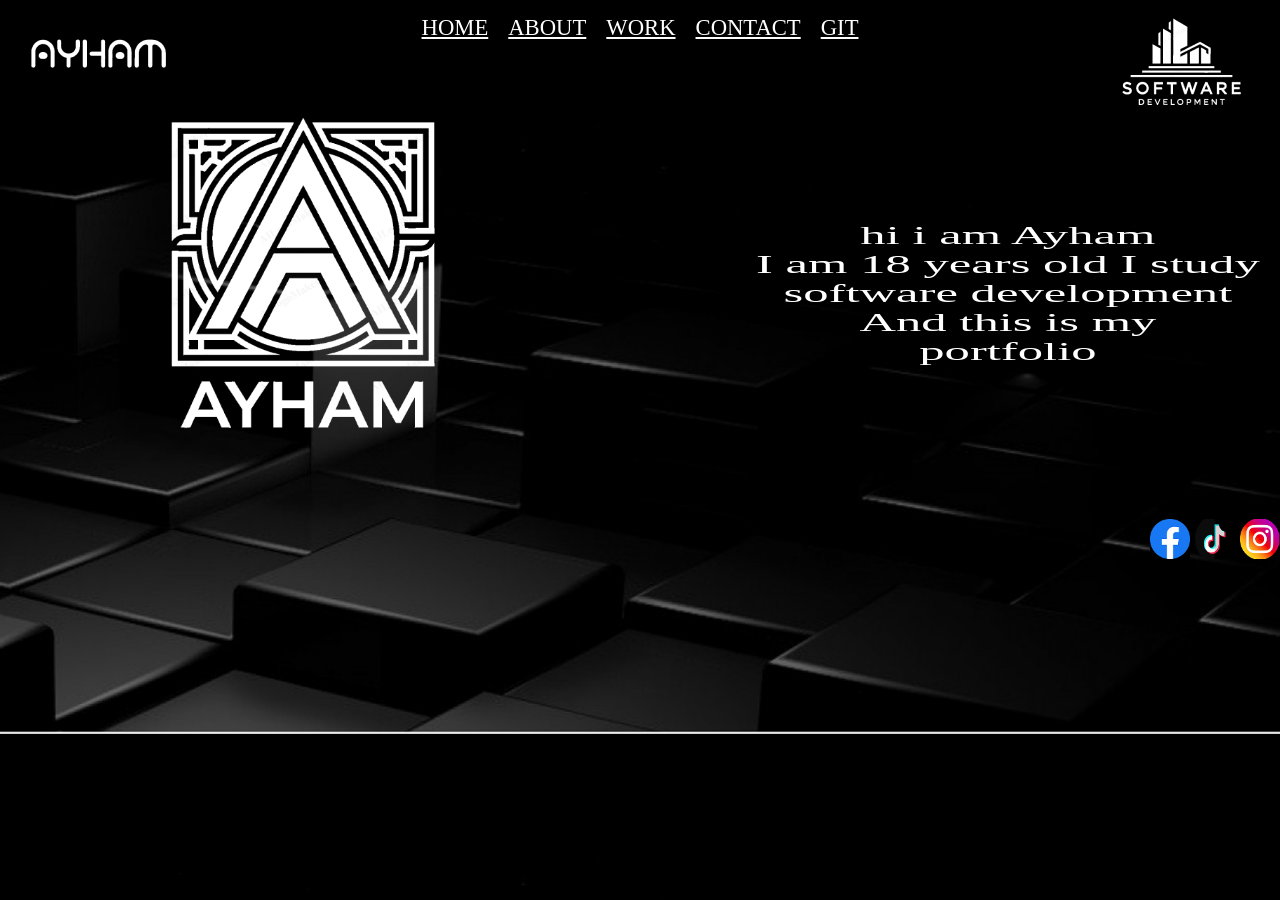
<file: webstite-portfolio/POTFOLIO/index.html>
<!DOCTYPE html>
<html lang="en">

<head>
  <meta charset="UTF-8">
  <meta name="viewport" content="width=device-width, initial-scale=1.0">
  <title>Document</title>
  <link rel="stylesheet" href="css/style.css">

</head>

<body>

  <header>

    <div class="logo-1"><img src="img/image4.png" alt="logo-1"></div>
    <nav>
      <ul class="container-menu">
        <li><a class="home" href="index.html">HOME</a></li>
        <li><a class="about" href="about.html">ABOUT</a></li>
        <li><a class="work" href="work.html">WORK</a></li>
        <li><a class="contact" href="contact.html">CONTACT</a></li>
        <li><a class="git"
            href="https://github.com/ayham-svg/Gothhub_les1/tree/main/webstite-portfolio/POTFOLIO">GIT</a></li>
      </ul>
    </nav>
    <img class="logo-2" src="img/image5.png" alt="logo-2">

  </header>

  <div class="container-naastelkaar">
    <img class="logo-3" src="img/logoweb.png" alt="logoweb">
    <div class="container-homeuitleg">
      <p>hi i am Ayham<br>
        I am 18 years old I study<br>
        software development<br>
        And this is my<br>
        portfolio</p>
    </div>
  </div>

  <footer>
    <div class="container-footer">
      <!-- Facebook link -->
      <a href="https://www.facebook.com/profile.php?id=61555852951673" target="_blank">
        <img src="img/facebook.png" alt="facebook" class="social-icon">
      </a>
      <!-- TikTok link -->
      <a href="https://www.tiktok.com/@hezeirinya" target="_blank">
        <img src="img/tiktok.png" alt="tiktok" class="social-icon">
      </a>
      <!-- Instagram link -->
      <a href="https://www.instagram.com/a_hezeiriny/" target="_blank">
        <img src="img/instagram.png" alt="instagram" class="social-icon">
      </a>
    </div>
  </footer>
</body>

</html>
</file>
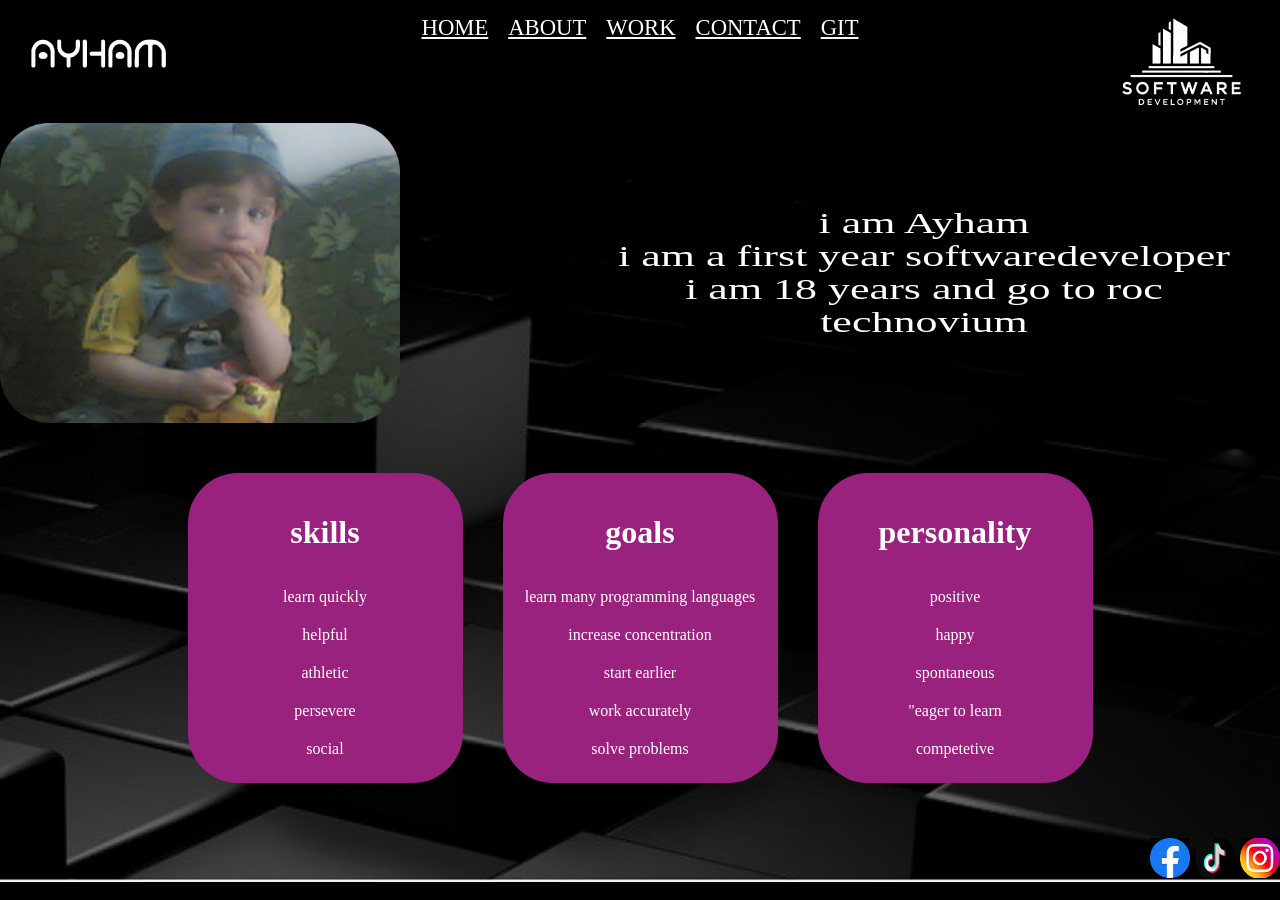
<file: webstite-portfolio/POTFOLIO/about.html>
<!DOCTYPE html>
<html lang="en">

<head>
    <meta charset="UTF-8">
    <meta name="viewport" content="width=device-width, initial-scale=1.0">
    <title>Document</title>
    <link rel="stylesheet" href="css/style.css">

</head>

<body>
    <header>

        <div class="logo-1"><img src="img/image4.png" alt="logo-1"></div>
        <nav>
            <ul class="container-menu">
                <li><a class="home" href="index.html">HOME</a></li>
                <li><a class="about" href="about.html">ABOUT</a></li>
                <li><a class="work" href="work.html">WORK</a></li>
                <li><a class="contact" href="contact.html">CONTACT</a></li>
                <li><a class="git"
                        href="https://github.com/ayham-svg/Gothhub_les1/tree/main/webstite-portfolio/POTFOLIO">GIT</a>
                </li>
            </ul>
        </nav>
        <img class="logo-2" src="img/image5.png" alt="logo-2">

    </header>
    <div class="container-naastelkaar2">
        <img class="mijn-foto" src="img/fotovanmij.png" alt="mijn-foto">
        <div class="about-uitleg">
            <p>i am Ayham<br>
                i am a first year softwaredeveloper<br>
                i am 18 years and go to roc<br>
                technovium</p>
        </div>
    </div>
    <div class="container-eigenschappen">
        <div class="box-vaardigheden">
            <h1>skills</h1>
            <p>learn quickly</p>
            <p>helpful</p>
            <p>athletic</p>
            <p> persevere</p>
            <p>social</p>
        </div>
        <div class="box-doelen">
            <h1>goals</h1>
            <p>learn many programming languages</p>
            <p>increase concentration</p>
            <p>start earlier</p>
            <p>work accurately</p>
            <p>solve problems</p>
        </div>
        <div class="box-pesoonlijkheid">
            <h1>personality</h1>
            <p>positive</p>
            <p>happy</p>
            <p>spontaneous</p>
            <p>"eager to learn</p>
            <p>competetive</p>
        </div>
    </div>
    <footer>
        <div class="container-footer">
            <!-- Facebook link -->
            <a href="https://www.facebook.com/profile.php?id=61555852951673" target="_blank">
                <img src="img/facebook.png" alt="facebook" class="social-icon">
            </a>
            <!-- TikTok link -->
            <a href="https://www.tiktok.com/@hezeirinya" target="_blank">
                <img src="img/tiktok.png" alt="tiktok" class="social-icon">
            </a>
            <!-- Instagram link -->
            <a href="https://www.instagram.com/a_hezeiriny/" target="_blank">
                <img src="img/instagram.png" alt="instagram" class="social-icon">
            </a>
        </div>
    </footer>

</body>

</html>
</file>
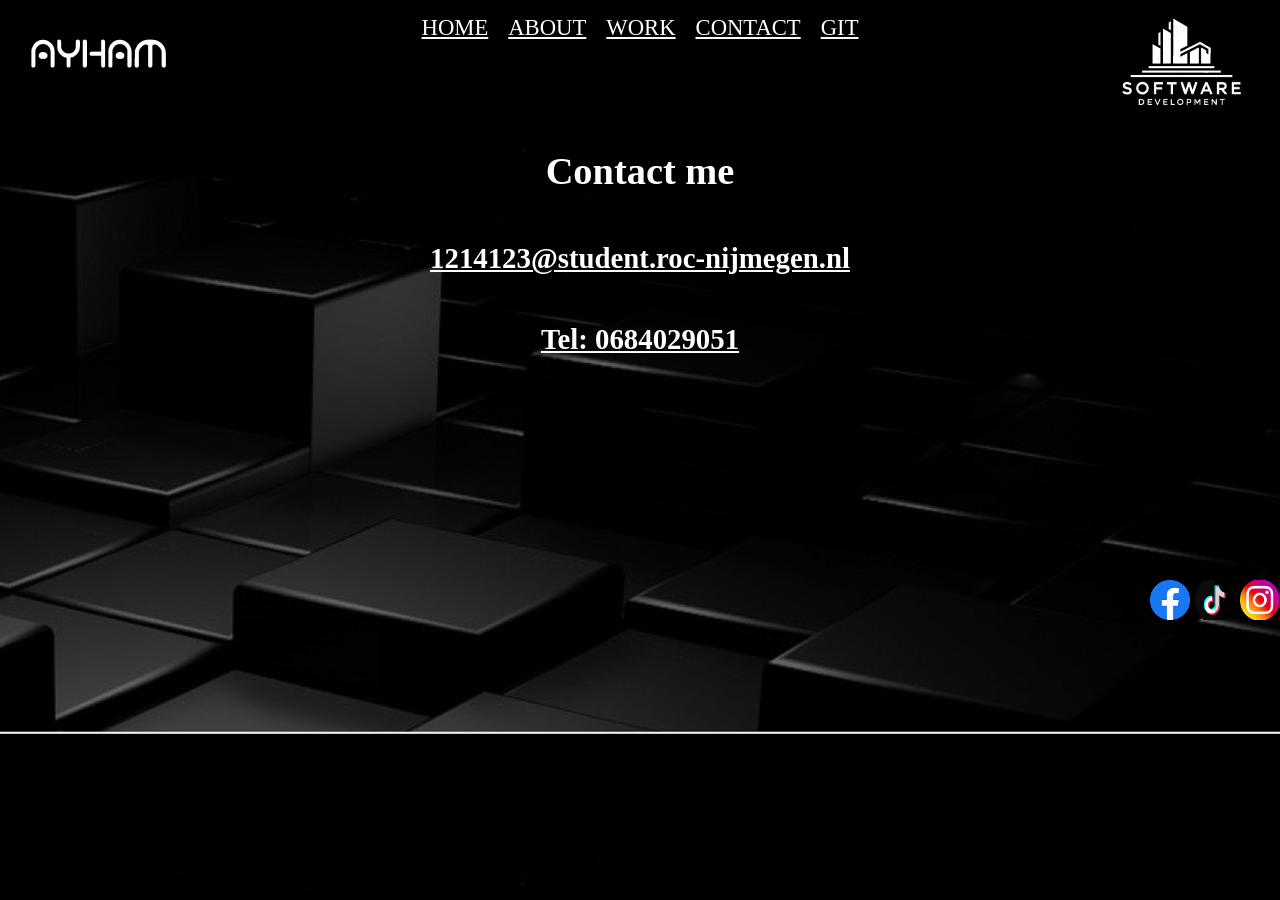
<file: webstite-portfolio/POTFOLIO/contact.html>
<!DOCTYPE html>
<html lang="en">

<head>
    <meta charset="UTF-8">
    <meta name="viewport" content="width=device-width, initial-scale=1.0">
    <title>Document</title>
    <link rel="stylesheet" href="css/style.css">

</head>

<body>
 
    <header>

        <div class="logo-1"><img src="img/image4.png" alt="logo-1"></div> 
        <nav>
          <ul class="container-menu">
          <li><a class="home" href="index.html">HOME</a></li>
          <li><a class="about" href="about.html">ABOUT</a></li>
          <li><a class="work" href="work.html">WORK</a></li>
         <li><a class="contact" href="contact.html">CONTACT</a></li>
          <li><a class="git" href="https://github.com/ayham-svg/Gothhub_les1/tree/main/webstite-portfolio/POTFOLIO">GIT</a></li> 
      </ul>
        </nav>
        <img class="logo-2" src="img/image5.png" alt="logo-2">
       
      </header>
    <div class="container-contact">
        <h1>Contact me</h1>
        <!-- Email als link -->
        <h2 class="email"><a href="mailto:1214123@student.roc-nijmegen.nl">1214123@student.roc-nijmegen.nl</a></h2>
        <!-- Telefoonnummer als link -->
        <h2><a href="tel:+31684029051">Tel: 0684029051</a></h2>
    </div>

    <footer>
        <div class="container-footercontact">
            <!-- Facebook link -->
            <a href="https://www.facebook.com/profile.php?id=61555852951673" target="_blank">
                <img src="img/facebook.png" alt="facebook" class="social-icon">
            </a>
            <!-- TikTok link -->
            <a href="https://www.tiktok.com/@hezeirinya" target="_blank">
                <img src="img/tiktok.png" alt="tiktok" class="social-icon">
            </a>
            <!-- Instagram link -->
            <a href="https://www.instagram.com/a_hezeiriny/" target="_blank">
                <img src="img/instagram.png" alt="instagram" class="social-icon">
            </a>
        </div>
    </footer>
</body>
</html>
</file>
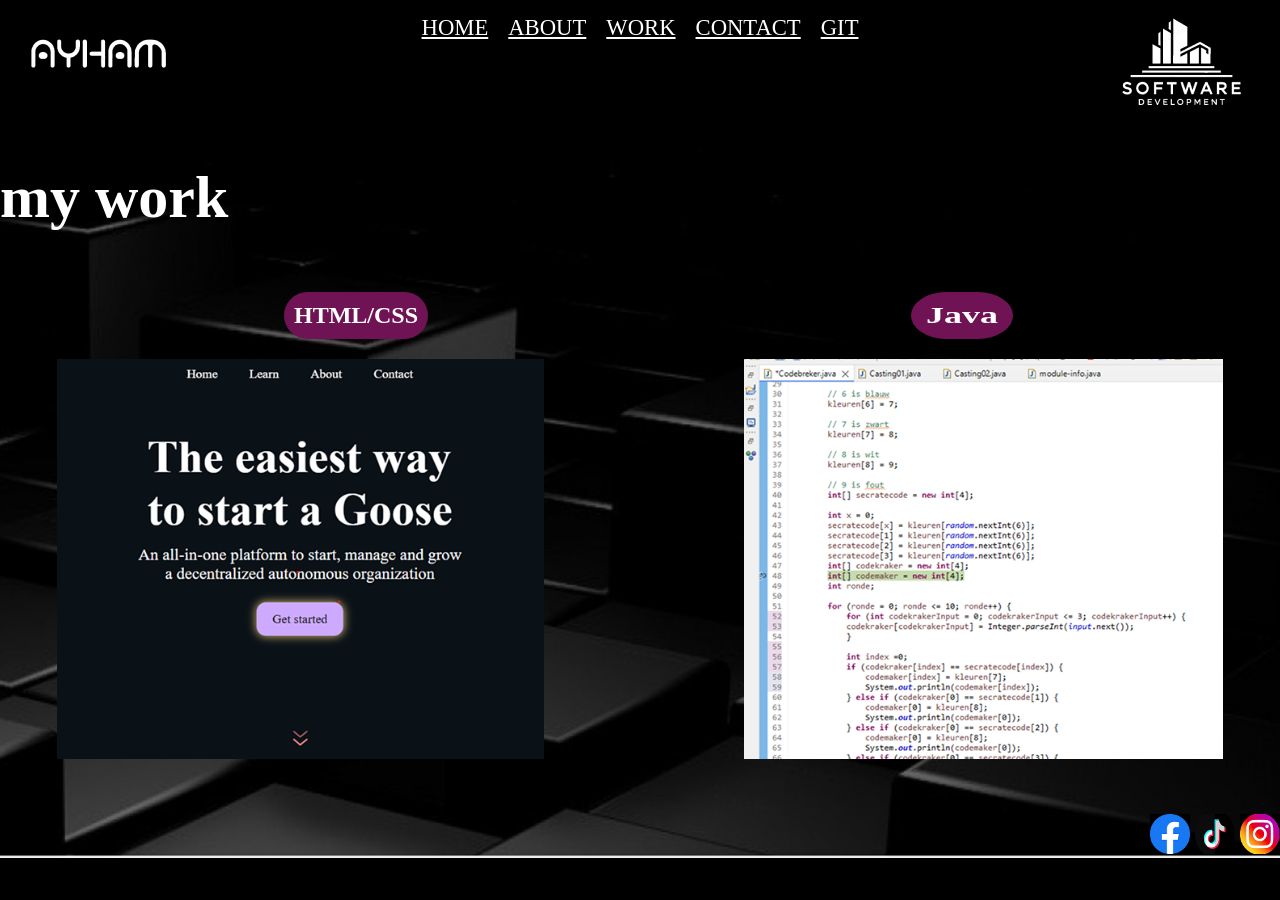
<file: webstite-portfolio/POTFOLIO/work.html>
<!DOCTYPE html>
<html lang="en">

<head>
    <meta charset="UTF-8">
    <meta name="viewport" content="width=device-width, initial-scale=1.0">
    <title>Document</title>
    <link rel="stylesheet" href="css/style.css">
</head>

<body>
    <header>

        <div class="logo-1"><img src="img/image4.png" alt="logo-1"></div>
        <nav>
            <ul class="container-menu">
                <li><a class="home" href="index.html">HOME</a></li>
                <li><a class="about" href="about.html">ABOUT</a></li>
                <li><a class="work" href="work.html">WORK</a></li>
                <li><a class="contact" href="contact.html">CONTACT</a></li>
                <li><a class="git"
                        href="https://github.com/ayham-svg/Gothhub_les1">GIT</a>
                </li>
            </ul>
        </nav>
        <img class="logo-2" src="img/image5.png" alt="logo-2">

    </header>
    <h1 class="title-work"> my work</h1>
    <div class="container-myworktitels">
        <h2 class="html-css">HTML/CSS</h2>
        <h2 class="java">Java</h2>
    </div>
    <div class="container-fotowerk">
        <img class="mijn-werk1" src="img/mijnwerk1.png" alt="mijnwerk1">
        <img class="mijn-werk2" src="img/mijnwerk2.png" alt="mijnwerk2">
    </div>
    <footer>
        <div class="container-footer">
            <!-- Facebook link -->
            <a href="https://www.facebook.com/profile.php?id=61555852951673" target="_blank">
                <img src="img/facebook.png" alt="facebook" class="social-icon">
            </a>
            <!-- TikTok link -->
            <a href="https://www.tiktok.com/@hezeirinya" target="_blank">
                <img src="img/tiktok.png" alt="tiktok" class="social-icon">
            </a>
            <!-- Instagram link -->
            <a href="https://www.instagram.com/a_hezeiriny/" target="_blank">
                <img src="img/instagram.png" alt="instagram" class="social-icon">

            </a>
        </div>
    </footer>
</body>
</html>
</file>
<file: webstite-portfolio/POTFOLIO/css/style.css>
ul,
li {
     margin: 0;
     padding: 0;
     list-style: none;
     /* Verwijdert de standaard lijstdingen */
}

a {
     color: inherit;

}

p {
     margin: 20px;
}



body {

     margin: 0px;
     background: url('../img/image.png');
     background-size: cover;

}

header {
     display: flex;
     flex-direction: row;
     justify-content: space-between;
}

.container-menu {
     display: flex;
     flex-direction: row;
     justify-content: center;
     gap: 15px;
     font-size: 17pt;
     margin-top: 15px;
     color: #FFFF;
}

.logo-3 {
     width: 350px;
     height: fit-content;
     margin-left: 10%;
     margin-top: -3%;
}

.container-naastelkaar {
     display: flex;
     flex-direction: row;
     gap: 30%
}

.container-homeuitleg {
     display: flex;
     flex-direction: column;
     justify-content: center;
     text-align: center;
     gap: 10px;
     font-family: Julius Sans One;
     font-size: 19pt;
     color: #FFFF;
     transform: scaleX(2.0);

}

.container-footer {
     display: flex;
     flex-direction: row;
     justify-content: end;
     margin-top: 55px;
     gap: 5px;
}

.social-icon {
     width: 40px;
     height: 40px;
}

/* Responsive Styles (Mobile and Tablet) */

/* For Tablets or smaller devices (max-width: 1024px) */
@media (max-width: 1024px) {
     .logo-2 {
          display: none;
     }

     .container-menu {
          font-size: 15pt;
          gap: 10px;
     }

     .container-naastelkaar {
          flex-direction: column;
          gap: 20px;
     }

     .logo-1 img,
     .logo-2 img {
          max-width: 80%;
     }

     .container-homeuitleg {
          font-size: 16pt;
     }
}


@media (max-width: 768px) {
     header {
          flex-direction: column;
          align-items: flex-start;

     }

     .container-menu {
          flex-direction: column;
          align-items: center;
          gap: 8px;
          font-size: 16pt;
          margin-left: 40px;
     }

     .container-naastelkaar {
          flex-direction: column;
          gap: 15px;
          align-items: center;
     }

     .container-homeuitleg {
          font-size: 14pt;
          padding: 0 10px;
     }

     .logo-1 img,
     .logo-2 img {
          max-width: 100%;
     }

     .social-icon {
          width: 30px;
          height: 30px;
     }
}

.mijn-foto {
     width: 400px;
     height: auto;
}

.container-naastelkaar2 {
     display: flex;
     flex-direction: row;
     gap: 300px;
}

.about-uitleg {
     display: flex;
     flex-direction: column;
     justify-content: center;
     align-items: center;
     text-align: center;
     font-size: 22pt;
     transform: scaleX(1.5);
     color: #FFFF;
     gap: 20px;

}

.container-eigenschappen {
     display: flex;
     flex-direction: row;
     justify-content: center;
     margin-top: 50px;
     gap: 40px;
}

.box-vaardigheden {
     width: 275px;
     /* Breedte van de container */
     height: auto;
     /* Hoogte wordt automatisch aangepast aan de inhoud */
     padding: 20px;
     /* Padding rondom de inhoud */
     border-radius: 50px;
     background-color: #99227F;
     color: #FFF;
     display: flex;
     flex-direction: column;
     align-items: center;
     gap: 10px;
     /* Ruimte tussen de items */
     overflow: hidden;
     /* Zorgt ervoor dat inhoud niet buiten de container valt */
     box-sizing: border-box;
     /* Zorgt ervoor dat padding binnen de container wordt gerekend */
}

.box-vaardigheden h3 {
     margin: 0;
     /* Verwijdert standaard marge van het h3-element */
     font-size: 1.5em;
     /* Vergroot de tekst van de kop */
}

.box-vaardigheden p {
     margin: 5px 0;
     /* Voegt een kleine marge toe boven en onder de paragrafen */
     text-align: center;
     /* Zorgt ervoor dat de tekst gecentreerd is */
     font-size: 1em;
     /* Bepaalt de grootte van de tekst */
}

.box-doelen {
     width: 275px;
     /* Breedte van de container */
     height: auto;
     /* Hoogte wordt automatisch aangepast aan de inhoud */
     padding: 20px;
     /* Padding rondom de inhoud */
     border-radius: 50px;
     background-color: #99227F;
     color: #FFF;
     display: flex;
     flex-direction: column;
     align-items: center;
     gap: 10px;
     /* Ruimte tussen de items */
     overflow: hidden;

     box-sizing: border-box;
     /* Zorgt ervoor dat padding binnen de container wordt gerekend */
}

.box-doelen h3 {
     margin: 0;
     /* Verwijdert standaard marge van het h3-element */
     font-size: 1.5em;
     /* Vergroot de tekst van de kop */
}

.box-doelen p {
     margin: 5px 0;
     /* Voegt een kleine marge toe boven en onder de paragrafen */
     text-align: center;
     /* Zorgt ervoor dat de tekst gecentreerd is */
     font-size: 1em;
     /* Bepaalt de grootte van de tekst */
}

.box-pesoonlijkheid {
     width: 275px;
     /* Breedte van de container */
     height: auto;

     padding: 20px;
     /* Padding rondom de inhoud */
     border-radius: 50px;
     background-color: #99227F;
     color: #FFF;
     display: flex;
     flex-direction: column;
     align-items: center;
     gap: 10px;
     /* Ruimte tussen de items */
     overflow: hidden;
     /* Zorgt ervoor dat inhoud niet buiten de container valt */
     box-sizing: border-box;

}

.box-pesoonlijkheid h3 {
     margin: 0;
     /* Verwijdert standaard marge van het h3-element */
     font-size: 1.5em;
     /* Vergroot de tekst van de kop */
}

.box-pesoonlijkheid p {
     margin: 5px 0;
     /* Voegt een kleine marge toe boven en onder de paragrafen */
     text-align: center;
     /* Zorgt ervoor dat de tekst gecentreerd is */
     font-size: 1em;
     /* Bepaalt de grootte van de tekst */
}

/* Responsive Design */
@media (max-width: 1200px) {
     .container-naastelkaar2 {
          flex-direction: column;
          gap: 50px;
          /* Decrease gap between the image and text */
     }

     .container-eigenschappen {
          flex-direction: column;
          gap: 20px;
     }

     .box-vaardigheden,
     .box-doelen,
     .box-pesoonlijkheid {
          width: 90%;
          /* Use 90% of the width of the container on medium screens */
     }

     .mijn-foto {
          width: 80%;
          /* Make the photo take 80% of the container width */
     }
}

@media (max-width: 768px) {
     .container-naastelkaar2 {
          flex-direction: column;
          gap: 20px;
     }

     .container-eigenschappen {
          flex-direction: column;
          gap: 20px;
     }

     .box-vaardigheden,
     .box-doelen,
     .box-pesoonlijkheid {
          width: 100%;
          /* Full width for smaller screens */
     }

     .mijn-foto {
          width: 100%;
          /* Full width for the photo */
     }

     .about-uitleg {
          font-size: 18pt;
          /* Reduce font size for smaller screens */
     }
}

@media (max-width: 480px) {
     .about-uitleg {
          font-size: 16pt;
          /* Further decrease font size on very small screens */
     }

     .box-vaardigheden,
     .box-doelen,
     .box-pesoonlijkheid {
          width: 100%;
          /* Full width for the boxes on very small screens */
          padding: 15px;
          /* Adjust padding for smaller screens */
     }

     .mijn-foto {
          width: 100%;
          /* Full width for the photo */
     }
}

.title-work {
     font-size: 45pt;
     color: #FFF;
     justify-self: center;
}

.container-myworktitels {
     display: flex;
     flex-direction: row;
     justify-content: center;
     gap: 500px;
}

.html-css {
     border-radius: 50px;
     width: fit-content;
     padding: 10px;
     background-color: #701354;
     color: #FFF;
}

.java {
     border-radius: 50px;
     width: fit-content;
     padding: 10px;
     background-color: #701354;
     color: #FFF;
     transform: scaleX(1.5);
}

.container-fotowerk {
     display: flex;
     flex-direction: row;
     justify-content: center;
     gap: 200px;
}

.mijn-werk1 {
     height: 400px;
     width: auto;
}

.mijn-werk2 {
     height: 400px;
     width: auto;
}

/* Responsief ontwerp voor medium schermen (max-width: 1200px) */
@media (max-width: 1200px) {
     .container-myworktitels {
          flex-direction: column;
          /* Zet de titels onder elkaar */
          gap: 20px;
          /* Verklein de ruimte tussen de titels */
     }

     .container-fotowerk {
          flex-direction: column;
          /* Zet de afbeeldingen onder elkaar */
          gap: 20px;
          /* Verklein de ruimte tussen de afbeeldingen */
     }

     .mijn-werk1,
     .mijn-werk2 {
          height: 300px;

     }
}


@media (max-width: 768px) {
     .container-myworktitels {
          flex-direction: column;
          /* Zet de titels onder elkaar */
          gap: 20px;
          /* Verklein de ruimte tussen de titels */
     }

     .html-css,
     .java {
          padding: 8px;
          /* Verminder de padding voor kleinere schermen */
          font-size: 14pt;
          /* Verklein het lettertype van de titels */
     }

     .container-fotowerk {
          flex-direction: column;
          /* Zet de afbeeldingen onder elkaar */
          gap: 20px;
          /* Verklein de ruimte tussen de afbeeldingen */
     }

     .mijn-werk1,
     .mijn-werk2 {
          height: 250px;

     }
}

/* Responsief ontwerp voor zeer kleine schermen (max-width: 480px) */
@media (max-width: 480px) {
     .title-work {
          font-size: 30pt;
          /* Verklein de lettergrootte van de titel op zeer kleine schermen */
     }

     .html-css,
     .java {
          padding: 5px;
          /* Verklein de padding voor zeer kleine schermen */
          font-size: 12pt;
          /* Verklein het lettertype voor de titels */
     }

     .container-myworktitels {
          gap: 10px;
          /* Verklein de ruimte tussen de titels */
     }

     .container-fotowerk {
          gap: 10px;
          /* Verklein de ruimte tussen de afbeeldingen */
     }

     .mijn-werk1,
     .mijn-werk2 {
          height: 200px;
          /* Pas de hoogte van de afbeeldingen verder aan voor zeer kleine schermen */
     }
}

.container-contact {
     display: flex;
     flex-direction: column;
     align-items: center;
     color: #FFF;
     font-size: larger;
}

.email {
     text-align: center;
}


.container-menu {
     display: flex;
     justify-content: center;
     gap: 20px;
}

.menu-toggle {
     display: none;
     /* Verberg de hamburger-knop op grotere schermen */
     font-size: 30px;
     background: transparent;
     border: none;
     color: #fff;
}


.container-footercontact {
     display: flex;
     flex-direction: row;
     justify-content: end;
     margin-top: 200px;
     gap: 5px;
}
</file>
